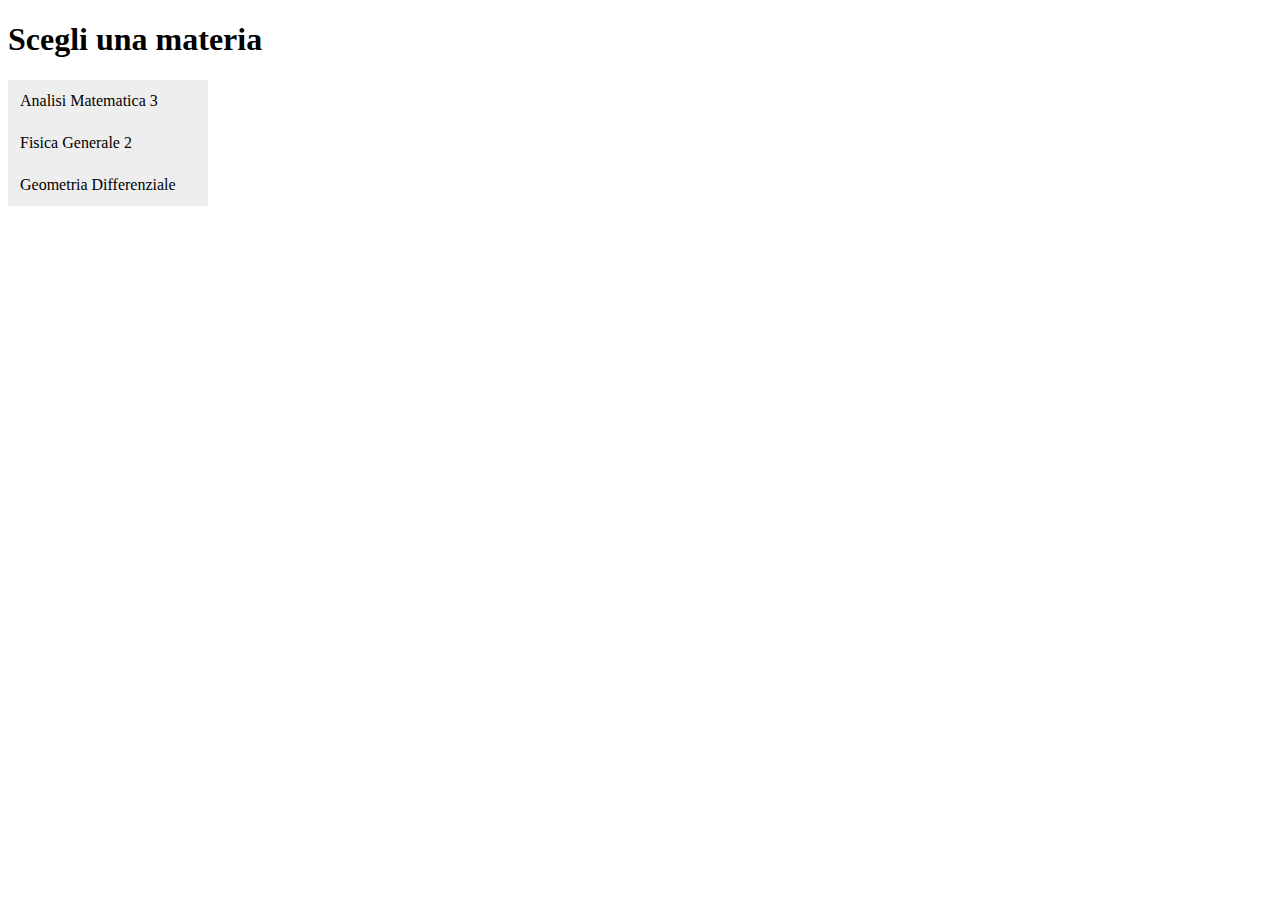
<file: index.html>
<!DOCTYPE html>
<html>
    <head>
        <meta charset="UTF-8">
        <link rel="stylesheet" href="./css/main.css">
        <title>
            Generatore di argomenti per studio
        </title>
    </head>
    <body>
        <h1>
            Scegli una materia
        </h1>
        <div class="vertical-menu">
            <a href="./html/analisi3.html">Analisi Matematica 3</a>
            <a href="./html/fisica2.html">Fisica Generale 2</a>
            <a href="./html/geometria_differenziale.html">Geometria Differenziale</a>
        </div>
        
    </body>
</html>
</file>
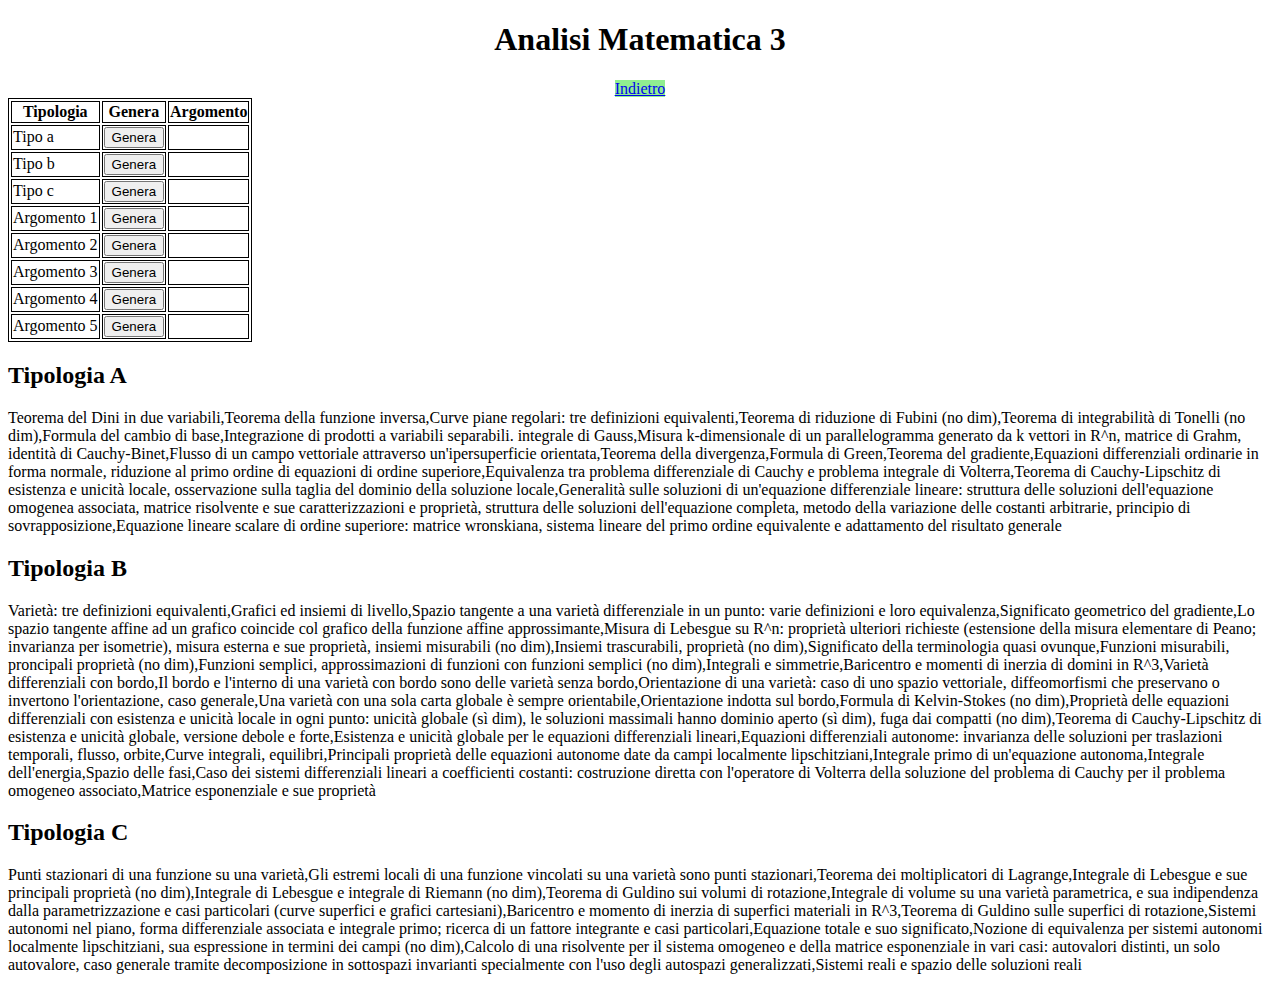
<file: html/analisi3.html>
<!DOCTYPE html>
<html>
    <head>
        <meta charset="UTF-8">
        <link rel="stylesheet" href="../css/main.css">
        <style>
            table, th, td {
                border: 1px solid;
            }
            #block_container{
                text-align:center;
            }
            #bloc1
            {
                display:inline;
            }
            #bloc2
            {
                display:inline;
                background-color: lightgreen;
            }
        </style>
        <title>
            Analisi Matematica 3
        </title>
    </head>
    <body>
        <div id="block_container">
            <div id="bloc1">
                <h1>
                    Analisi Matematica 3
                </h1>
            </div>
            <div id="bloc2"><a href="../index.html">Indietro</a></div>
        </div>
        <table>
            <tr>
                <th>Tipologia</th>
                <th>Genera</th>
                <th><div style="float:left;">Argomento</div></th>
            </tr>
            <tr>
                <td>Tipo a</td>
                <td><button onclick=domanda_a()> Genera</button></td>
                <td><div id="domanda_a"></div></td>
            </tr>
            <tr>
                <td>Tipo b</td>
                <td><button onclick=domanda_b()> Genera</button></td>
                <td><div id="domanda_b"></div></td>
            </tr>
            <tr>
                <td>Tipo c</td>
                <td><button onclick=domanda_c()> Genera</button></td>
                <td><div id="domanda_c"></div></td>
            </tr>
            <tr>
                <td>Argomento 1</td>
                <td><button onclick=domanda_1()> Genera</button></td>
                <td><div id="domanda_1"></div></td>
            </tr>
            <tr>
                <td>Argomento 2</td>
                <td><button onclick=domanda_2()> Genera</button></td>
                <td><div id="domanda_2"></div></td>
            </tr>
            <tr>
                <td>Argomento 3</td>
                <td><button onclick=domanda_3()> Genera</button></td>
                <td><div id="domanda_3"></div></td>
            </tr>
            <tr>
                <td>Argomento 4</td>
                <td><button onclick=domanda_4()> Genera</button></td>
                <td><div id="domanda_4"></div></td>
            </tr>
            <tr>
                <td>Argomento 5</td>
                <td><button onclick=domanda_5()> Genera</button></td>
                <td><div id="domanda_5"></div></td>
            </tr>
        </table>
    </body>
    <h2>Tipologia A</h2>
    <div id="1"></div>
    <h2>Tipologia B</h2>
    <div id="2"></div>
    <h2>Tipologia C</h2>
    <div id="3"></div>
    
    <script>
            a1 = ["Teorema del Dini in due variabili", "Teorema della funzione inversa", "Curve piane regolari: tre definizioni equivalenti"]
            a2 = ["Teorema di riduzione di Fubini (no dim)", "Teorema di integrabilità di Tonelli (no dim)", "Formula del cambio di base", "Integrazione di prodotti  a variabili separabili. integrale di Gauss", "Misura k-dimensionale di un parallelogramma generato da k vettori in R^n, matrice di Grahm, identità di Cauchy-Binet"]
            a3 = ["Flusso di un campo vettoriale attraverso un'ipersuperficie orientata", "Teorema della divergenza", "Formula di Green", "Teorema del gradiente"]
            a4 = ["Equazioni differenziali ordinarie in forma normale, riduzione al primo ordine di equazioni di ordine superiore", "Equivalenza tra problema differenziale di Cauchy e problema integrale di Volterra", "Teorema di Cauchy-Lipschitz di esistenza e unicità locale, osservazione sulla taglia del dominio della soluzione locale"]
            a5 = ["Generalità sulle soluzioni di un'equazione differenziale lineare: struttura delle soluzioni dell'equazione omogenea associata, matrice risolvente e sue caratterizzazioni e proprietà, struttura delle soluzioni dell'equazione completa, metodo della variazione delle costanti arbitrarie, principio di sovrapposizione", "Equazione lineare scalare di ordine superiore: matrice wronskiana, sistema lineare del primo ordine equivalente e adattamento del risultato generale"]
            const a = [...a1, ...a2, ...a3, ...a4, ...a5]
            b1 = ["Varietà: tre definizioni equivalenti", "Grafici ed insiemi di livello", "Spazio tangente a una varietà differenziale in un punto: varie definizioni e loro equivalenza", "Significato geometrico del gradiente", "Lo spazio tangente affine ad un grafico coincide col grafico della funzione affine approssimante"] 
            b2 = ["Misura di Lebesgue su R^n: proprietà ulteriori richieste (estensione della misura elementare di Peano; invarianza per isometrie), misura esterna e sue proprietà, insiemi misurabili (no dim)", "Insiemi trascurabili, proprietà (no dim)", "Significato della terminologia quasi ovunque", "Funzioni misurabili, proncipali proprietà (no dim)", "Funzioni semplici, approssimazioni di funzioni con funzioni semplici (no dim)", "Integrali e simmetrie", "Baricentro e momenti di inerzia di domini in R^3"]
            b3 = ["Varietà differenziali con bordo", "Il bordo e l'interno di una varietà con bordo sono delle varietà senza bordo", "Orientazione di una varietà: caso di uno spazio vettoriale, diffeomorfismi che preservano o invertono l'orientazione, caso generale", "Una varietà con una sola carta globale è sempre orientabile", "Orientazione indotta sul bordo", "Formula di Kelvin-Stokes (no dim)"]
            b4 = ["Proprietà delle equazioni differenziali con esistenza e unicità locale in ogni punto: unicità globale (sì dim), le soluzioni massimali hanno dominio aperto (sì dim), fuga dai compatti (no dim)", "Teorema di Cauchy-Lipschitz di esistenza e unicità globale, versione debole e forte", "Esistenza e unicità globale per le equazioni differenziali lineari", "Equazioni differenziali autonome: invarianza delle soluzioni per traslazioni temporali, flusso, orbite", "Curve integrali, equilibri", "Principali proprietà delle equazioni autonome date da campi localmente lipschitziani", "Integrale primo di un'equazione autonoma", "Integrale dell'energia", "Spazio delle fasi"]
            b5 = ["Caso dei sistemi differenziali lineari a coefficienti costanti: costruzione diretta con l'operatore di Volterra della soluzione del problema di Cauchy per il problema omogeneo associato", "Matrice esponenziale e sue proprietà"]
            const b = [...b1, ...b2, ...b3, ...b4, ...b5]
            c1 = ["Punti stazionari di una funzione su una varietà", "Gli estremi locali di una funzione vincolati su una varietà sono punti stazionari", "Teorema dei moltiplicatori di Lagrange"]
            c2 = ["Integrale di Lebesgue e sue principali proprietà (no dim)", "Integrale di Lebesgue e integrale di Riemann (no dim)", "Teorema di Guldino sui volumi di rotazione", "Integrale di volume su una varietà parametrica, e sua indipendenza dalla parametrizzazione e casi particolari (curve superfici e grafici cartesiani)", "Baricentro e momento di inerzia di superfici materiali in R^3", "Teorema di Guldino sulle superfici di rotazione"]
            c3 = []
            c4 = ["Sistemi autonomi nel piano, forma differenziale associata e integrale primo; ricerca di un fattore integrante e casi particolari", "Equazione totale e suo significato", "Nozione di equivalenza per sistemi autonomi localmente lipschitziani, sua espressione in termini dei campi (no dim)"]
            c5 = ["Calcolo di una risolvente per il sistema omogeneo e della matrice esponenziale in vari casi: autovalori distinti, un solo autovalore, caso generale tramite decomposizione in sottospazi invarianti specialmente con l'uso degli autospazi generalizzati", "Sistemi reali e spazio delle soluzioni reali"]
            const c = [...c1, ...c2, ...c3, ...c4, ...c5]
            d1 = [...a1, ...b1, ...c1]
            d2 = [...a2, ...b2, ...c2]
            d3 = [...a3, ...b3, ...c3]
            d4 = [...a4, ...b4, ...c4]
            d5 = [...a5, ...b5, ...c5]
            document.getElementById("1").innerHTML=a.toString()
            document.getElementById("2").innerHTML=b.toString()
            document.getElementById("3").innerHTML=c.toString()
        function domanda_a(){
            const d = new Date().getTime()
            n = Math.floor(Math.random()*d) % a.length
            console.log(n)
            document.getElementById("domanda_a").innerHTML=a[n]
        }
        function domanda_b(){
            const d = new Date().getTime()
            n = Math.floor(Math.random()*d) % b.length
            console.log(n)
            document.getElementById("domanda_b").innerHTML=b[n]
        }
        function domanda_c(){
            const d = new Date().getTime()
            n = Math.floor(Math.random()*d) % c.length
            console.log(n)
            document.getElementById("domanda_c").innerHTML=c[n]
        }
        function domanda_1(){
            const d = new Date().getTime()
            n = Math.floor(Math.random()*d) % d1.length
            console.log(n)
            document.getElementById("domanda_1").innerHTML=d1[n]
        }
        function domanda_2(){
            const d = new Date().getTime()
            n = Math.floor(Math.random()*d) % d2.length
            console.log(n)
            document.getElementById("domanda_2").innerHTML=d2[n]
        }
        function domanda_3(){
            const d = new Date().getTime()
            n = Math.floor(Math.random()*d) % d3.length
            console.log(n)
            document.getElementById("domanda_3").innerHTML=d3[n]
        }
        function domanda_4(){
            const d = new Date().getTime()
            n = Math.floor(Math.random()*d) % d4.length
            console.log(n)
            document.getElementById("domanda_4").innerHTML=d4[n]
        }
        function domanda_5(){
            const d = new Date().getTime()
            n = Math.floor(Math.random()*d) % d5.length
            console.log(n)
            document.getElementById("domanda_5").innerHTML=d5[n]
        }

    </script>
</html>
</file>
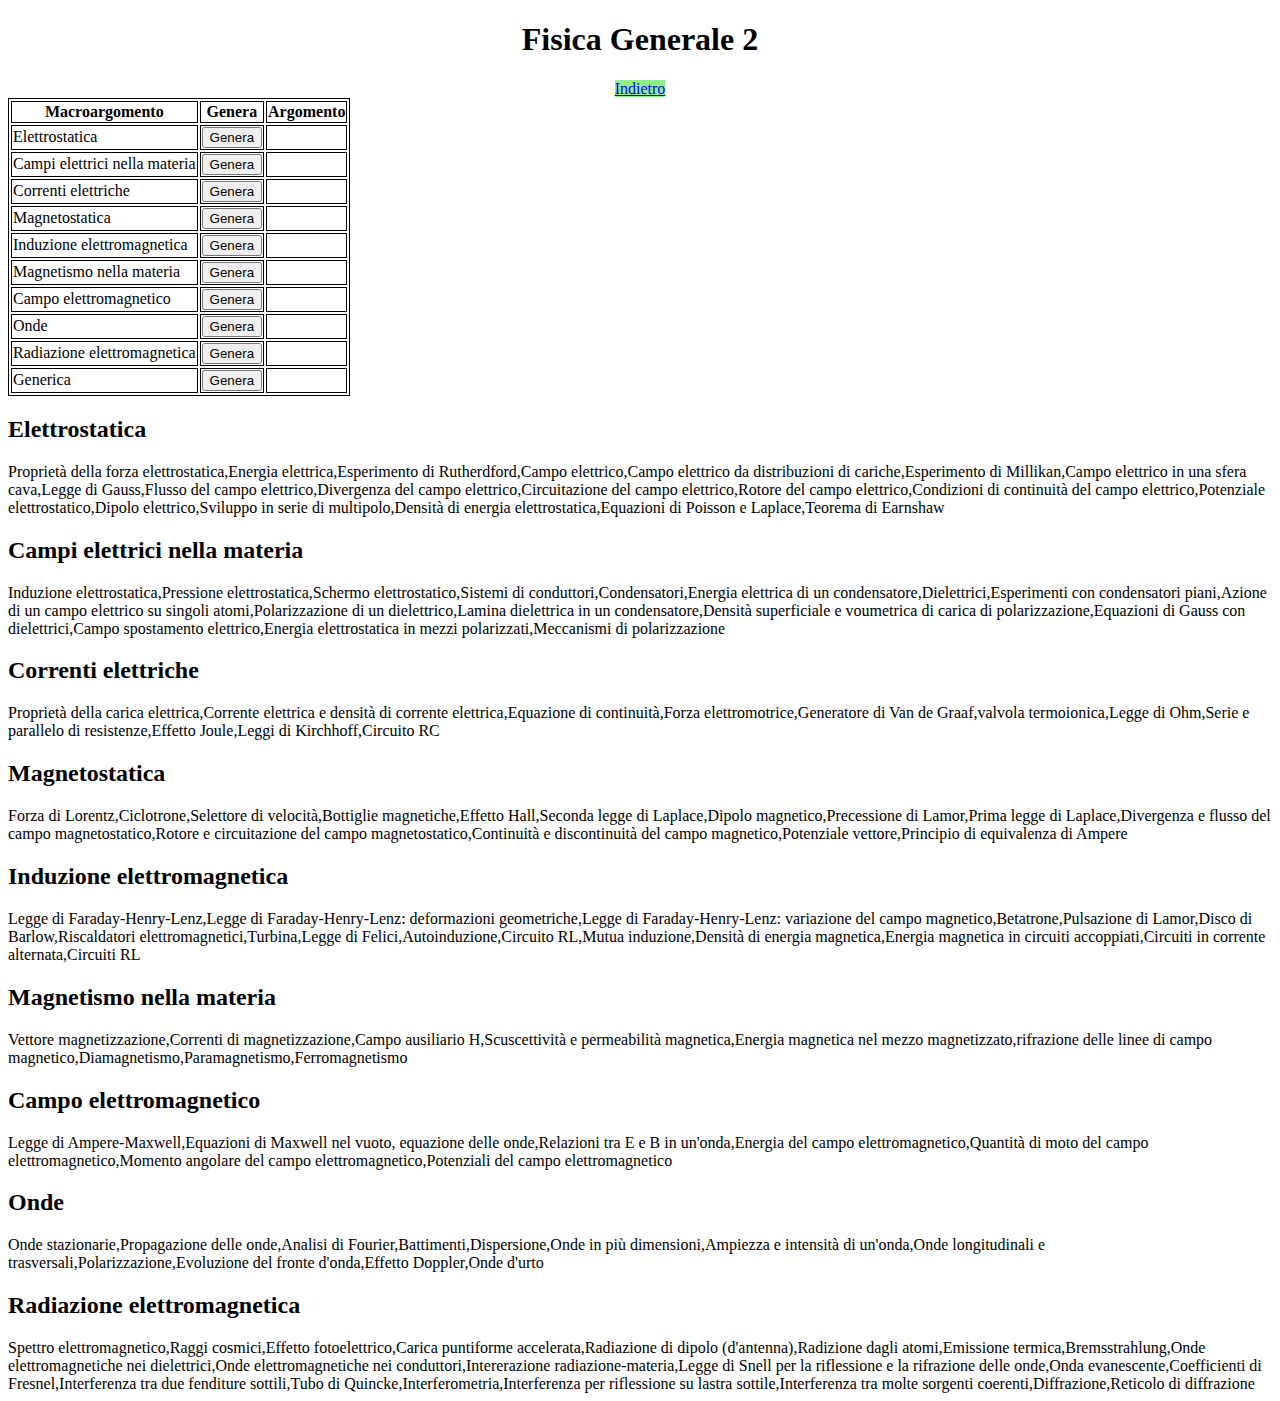
<file: html/fisica2.html>
<!DOCTYPE html>
<html>
    <head>
        <meta charset="UTF-8">
        <link rel="stylesheet" href="../css/main.css">
        <style>
            table, th, td {
                border: 1px solid;
            }
            #block_container{
                text-align:center;
            }
            #bloc1
            {
                display:inline;
            }
            #bloc2
            {
                display:inline;
                background-color: lightgreen;
            }
        </style>
        <title>
            Fisica Generale 2
        </title>
    </head>
    <body>
        <div id="block_container">
            <div id="bloc1">
                <h1>
                    Fisica Generale 2
                </h1>
            </div>
            <div id="bloc2"><a href="../index.html">Indietro</a></div>
        </div>
        <table>
            <tr>
                <th>Macroargomento</th>
                <th>Genera</th>
                <th><div style="float:left;">Argomento</div></th>
            </tr>
            <tr>
                <td>Elettrostatica</td>
                <td><button onclick=domanda_1()> Genera</button></td>
                <td><div id="domanda_1"></div></td>
            </tr>
            <tr>
                <td>Campi elettrici nella materia</td>
                <td><button onclick=domanda_2()> Genera</button></td>
                <td><div id="domanda_2"></div></td>
            </tr>
            <tr>
                <td>Correnti elettriche</td>
                <td><button onclick=domanda_3()> Genera</button></td>
                <td><div id="domanda_3"></div></td>
            </tr>
            <tr>
                <td>Magnetostatica</td>
                <td><button onclick=domanda_4()> Genera</button></td>
                <td><div id="domanda_4"></div></td>
            </tr>
            <tr>
                <td>Induzione elettromagnetica</td>
                <td><button onclick=domanda_5()> Genera</button></td>
                <td><div id="domanda_5"></div></td>
            </tr>
            <tr>
                <td>Magnetismo nella materia</td>
                <td><button onclick=domanda_6()> Genera</button></td>
                <td><div id="domanda_6"></div></td>
            </tr>
            <tr>
                <td>Campo elettromagnetico</td>
                <td><button onclick=domanda_7()> Genera</button></td>
                <td><div id="domanda_7"></div></td>
            </tr>
            <tr>
                <td>Onde</td>
                <td><button onclick=domanda_8()> Genera</button></td>
                <td><div id="domanda_8"></div></td>
            </tr>
            <tr>
                <td>Radiazione elettromagnetica</td>
                <td><button onclick=domanda_9()> Genera</button></td>
                <td><div id="domanda_9"></div></td>
            </tr>
            <tr>
                <td>Generica</td>
                <td><button onclick=domanda()> Genera</button></td>
                <td><div id="domanda"></div></td>
            </tr>
        </table>
    </body>
    <h2>Elettrostatica</h2>
    <div id="1"></div>
    <h2>Campi elettrici nella materia</h2>
    <div id="2"></div>
    <h2>Correnti elettriche</h2>
    <div id="3"></div>
    <h2>Magnetostatica</h2>
    <div id="4"></div>
    <h2>Induzione elettromagnetica</h2>
    <div id="5"></div>
    <h2>Magnetismo nella materia</h2>
    <div id="6"></div>
    <h2>Campo elettromagnetico</h2>
    <div id="7"></div>
    <h2>Onde</h2>
    <div id="8"></div>
    <h2>Radiazione elettromagnetica</h2>
    <div id="9"></div>
    <script>
            d1=["Proprietà della forza elettrostatica", "Energia elettrica", "Esperimento di Rutherdford", "Campo elettrico", "Campo elettrico da distribuzioni di cariche", "Esperimento di Millikan", "Campo elettrico in una sfera cava", "Legge di Gauss", "Flusso del campo elettrico", "Divergenza del campo elettrico", "Circuitazione del campo elettrico", "Rotore del campo elettrico", "Condizioni di continuità del campo elettrico", "Potenziale elettrostatico", "Dipolo elettrico", "Sviluppo in serie di multipolo", "Densità di energia elettrostatica", "Equazioni di Poisson e Laplace", "Teorema di Earnshaw"]
            d2=["Induzione elettrostatica", "Pressione elettrostatica", "Schermo elettrostatico", "Sistemi di conduttori", "Condensatori", "Energia elettrica di un condensatore", "Dielettrici", "Esperimenti con condensatori piani", "Azione di un campo elettrico su singoli atomi", "Polarizzazione di un dielettrico", "Lamina dielettrica in un condensatore", "Densità superficiale e voumetrica di carica di polarizzazione", "Equazioni di Gauss con dielettrici", "Campo spostamento elettrico", "Energia elettrostatica in mezzi polarizzati", "Meccanismi di polarizzazione"]
            d3=["Proprietà della carica elettrica", "Corrente elettrica e densità di corrente elettrica", "Equazione di continuità", "Forza elettromotrice", "Generatore di Van de Graaf", "valvola termoionica", "Legge di Ohm", "Serie e parallelo di resistenze", "Effetto Joule", "Leggi di Kirchhoff", "Circuito RC"]
            d4 = ["Forza di Lorentz", "Ciclotrone", "Selettore di velocità", "Bottiglie magnetiche", "Effetto Hall", "Seconda legge di Laplace", "Dipolo magnetico", "Precessione di Lamor", "Prima legge di Laplace", "Divergenza e flusso del campo magnetostatico", "Rotore e circuitazione del campo magnetostatico", "Continuità e discontinuità del campo magnetico", "Potenziale vettore", "Principio di equivalenza di Ampere"]
            d5 = ["Legge di Faraday-Henry-Lenz", "Legge di Faraday-Henry-Lenz: deformazioni geometriche", "Legge di Faraday-Henry-Lenz: variazione del campo magnetico", "Betatrone", "Pulsazione di Lamor", "Disco di Barlow", "Riscaldatori elettromagnetici", "Turbina", "Legge di Felici", "Autoinduzione", "Circuito RL", "Mutua induzione", "Densità di energia magnetica", "Energia magnetica in circuiti accoppiati", "Circuiti in corrente alternata", "Circuiti RL"]
            d6=["Vettore magnetizzazione", "Correnti di magnetizzazione", "Campo ausiliario H", "Scuscettività e permeabilità magnetica", "Energia magnetica nel mezzo magnetizzato", "rifrazione delle linee di campo magnetico", "Diamagnetismo", "Paramagnetismo", "Ferromagnetismo"]
            d7=["Legge di Ampere-Maxwell", "Equazioni di Maxwell nel vuoto, equazione delle onde", "Relazioni tra E e B in un'onda", "Energia del campo elettromagnetico", "Quantità di moto del campo elettromagnetico", "Momento angolare del campo elettromagnetico", "Potenziali del campo elettromagnetico"]
            d8= ["Onde stazionarie", "Propagazione delle onde", "Analisi di Fourier", "Battimenti", "Dispersione", "Onde in più dimensioni", "Ampiezza e intensità di un'onda", "Onde longitudinali e trasversali", "Polarizzazione", "Evoluzione del fronte d'onda", "Effetto Doppler", "Onde d'urto"]
            d9=["Spettro elettromagnetico", "Raggi cosmici", "Effetto fotoelettrico", "Carica puntiforme accelerata", "Radiazione di dipolo (d'antenna)", "Radizione dagli atomi", "Emissione termica", "Bremsstrahlung", "Onde elettromagnetiche nei dielettrici", "Onde elettromagnetiche nei conduttori", "Intererazione radiazione-materia", "Legge di Snell per la riflessione e la rifrazione delle onde", "Onda evanescente", "Coefficienti di Fresnel", "Interferenza tra due fenditure sottili", "Tubo di Quincke", "Interferometria", "Interferenza per riflessione su lastra sottile", "Interferenza tra molte sorgenti coerenti", "Diffrazione", "Reticolo di diffrazione"]
            dom = [...d1, ...d2, ...d3, ...d4, ...d5, ...d6, ...d7, ...d8, ...d9]
            document.getElementById("1").innerHTML=d1.toString()
            document.getElementById("2").innerHTML=d2.toString()
            document.getElementById("3").innerHTML=d3.toString()
            document.getElementById("4").innerHTML=d4.toString()
            document.getElementById("5").innerHTML=d5.toString()
            document.getElementById("6").innerHTML=d6.toString()
            document.getElementById("7").innerHTML=d7.toString()
            document.getElementById("8").innerHTML=d8.toString()
            document.getElementById("9").innerHTML=d9.toString()

        function domanda_1(){
            const d = new Date().getTime()
            n = Math.floor(Math.random()*d) % d1.length
            console.log(n)
            document.getElementById("domanda_1").innerHTML=d1[n]
        }
        function domanda_2(){
            const d = new Date().getTime()
            n = Math.floor(Math.random()*d) % d2.length
            console.log(n)
            document.getElementById("domanda_2").innerHTML=d2[n]
        }
        function domanda_3(){
            const d = new Date().getTime()
            n = Math.floor(Math.random()*d) % d3.length
            console.log(n)
            document.getElementById("domanda_3").innerHTML=d3[n]
        }
        function domanda_4(){
            const d = new Date().getTime()
            n = Math.floor(Math.random()*d) % d4.length
            console.log(n)
            document.getElementById("domanda_4").innerHTML=d4[n]
        }
        function domanda_5(){
            const d = new Date().getTime()
            n = Math.floor(Math.random()*d) % d5.length
            console.log(n)
            document.getElementById("domanda_5").innerHTML=d5[n]
        }
        function domanda_6(){
            const d = new Date().getTime()
            n = Math.floor(Math.random()*d) % d6.length
            console.log(n)
            document.getElementById("domanda_6").innerHTML=d6[n]
        }
        function domanda_7(){
            const d = new Date().getTime()
            n = Math.floor(Math.random()*d) % d7.length
            console.log(n)
            document.getElementById("domanda_7").innerHTML=d7[n]
        }
        function domanda_8(){
            const d = new Date().getTime()
            n = Math.floor(Math.random()*d) % d8.length
            console.log(n)
            document.getElementById("domanda_8").innerHTML=d8[n]
        }
        function domanda_9(){
            const d = new Date().getTime()
            n = Math.floor(Math.random()*d) % d9.length
            console.log(n)
            document.getElementById("domanda_9").innerHTML=d9[n]
        }
        function domanda(){
            const d = new Date().getTime()
            n = Math.floor(Math.random()*d) % dom.length
            console.log(n)
            document.getElementById("domanda").innerHTML=dom[n]
        }
    </script>
</html>
</file>
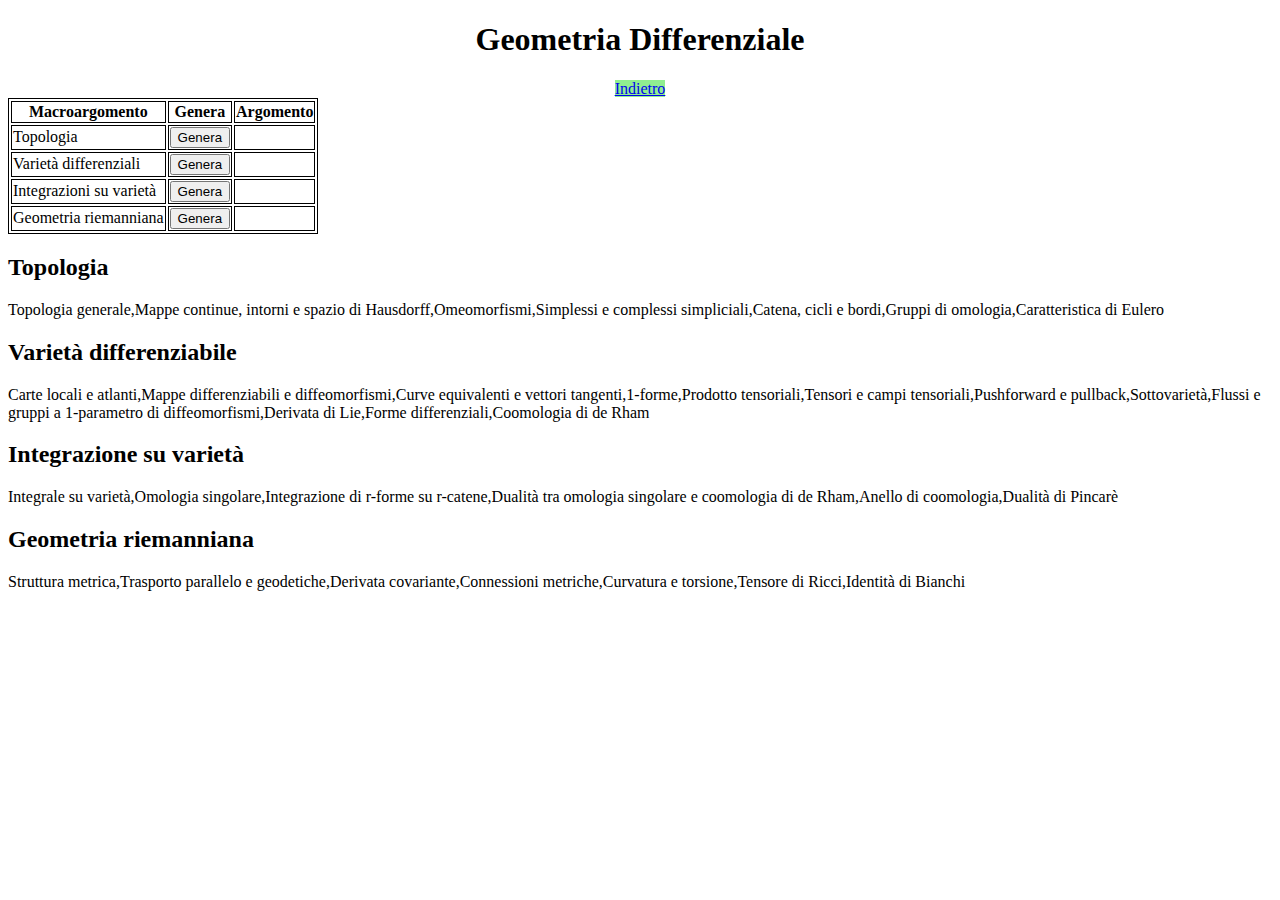
<file: html/geometria_differenziale.html>
<!DOCTYPE html>
<html>
    <head>
        <meta charset="UTF-8">
        <link rel="stylesheet" href="../css/main.css">
        <style>
            table, th, td {
                border: 1px solid;
            }
            #block_container{
                text-align:center;
            }
            #bloc1
            {
                display:inline;
            }
            #bloc2
            {
                display:inline;
                background-color: lightgreen;
            }
        </style>
        <title>
            Geometria Differenziale
        </title>
    </head>
    <body>
        <div id="block_container">
            <div id="bloc1">
                <h1>
                    Geometria Differenziale
                </h1>
            </div>
            <div id="bloc2"><a href="../index.html">Indietro</a></div>
        </div>
        <table>
            <tr>
                <th>Macroargomento</th>
                <th>Genera</th>
                <th><div style="float:left;">Argomento</div></th>
            </tr>
            <tr>
                <td>Topologia</td>
                <td><button onclick=domanda_a()> Genera</button></td>
                <td><div id="domanda_a"></div></td>
            </tr>
            <tr>
                <td>Varietà differenziali</td>
                <td><button onclick=domanda_b()> Genera</button></td>
                <td><div id="domanda_b"></div></td>
            </tr>
            <tr>
                <td>Integrazioni su varietà</td>
                <td><button onclick=domanda_c()> Genera</button></td>
                <td><div id="domanda_c"></div></td>
            </tr>
            <tr>
                <td>Geometria riemanniana</td>
                <td><button onclick=domanda_d()> Genera</button></td>
                <td><div id="domanda_d"></div></td>
            </tr>
        </table>
    </body>
    <h2>Topologia</h2>
    <div id="1"></div>
    <h2>Varietà differenziabile</h2>
    <div id="2"></div>
    <h2>Integrazione su varietà</h2>
    <div id="3"></div>
    <h2>Geometria riemanniana</h2>
    <div id="4"></div>
    
    <script>
            a=["Topologia generale", "Mappe continue, intorni e spazio di Hausdorff", "Omeomorfismi", "Simplessi e complessi simpliciali", "Catena, cicli e bordi", "Gruppi di omologia", "Caratteristica di Eulero"]
            b=["Carte locali e atlanti", "Mappe differenziabili e diffeomorfismi", "Curve equivalenti e vettori tangenti", "1-forme", "Prodotto tensoriali", "Tensori e campi tensoriali", "Pushforward e pullback", "Sottovarietà", "Flussi e gruppi a 1-parametro di diffeomorfismi", "Derivata di Lie", "Forme differenziali", "Coomologia di de Rham"]
            c=["Integrale su varietà", "Omologia singolare", "Integrazione di r-forme su r-catene", "Dualità tra omologia singolare e coomologia di de Rham", "Anello di coomologia", "Dualità di Pincarè"]
            d=["Struttura metrica", "Trasporto parallelo e geodetiche", "Derivata covariante", "Connessioni metriche", "Curvatura e torsione", "Tensore di Ricci", "Identità di Bianchi"]
            document.getElementById("1").innerHTML=a.toString()
            document.getElementById("2").innerHTML=b.toString()
            document.getElementById("3").innerHTML=c.toString()
            document.getElementById("4").innerHTML=d.toString()
        function domanda_a(){
            const d = new Date().getTime()
            n = Math.floor(Math.random()*d) % a.length
            console.log(n)
            document.getElementById("domanda_a").innerHTML=a[n]
        }
        function domanda_b(){
            const d = new Date().getTime()
            n = Math.floor(Math.random()*d) % b.length
            console.log(n)
            document.getElementById("domanda_b").innerHTML=b[n]
        }
        function domanda_c(){
            const d = new Date().getTime()
            n = Math.floor(Math.random()*d) % c.length
            console.log(n)
            document.getElementById("domanda_c").innerHTML=c[n]
        }
        function domanda_d(){
            const dat = new Date().getTime()
            n = Math.floor(Math.random()*dat) % d.length
            console.log(n)
            document.getElementById("domanda_d").innerHTML=d[n]
        }
    

    </script>
</html>
</file>
<file: css/main.css>
.vertical-menu {
    width: 200px; /* Set a width if you like */
}
  
.vertical-menu a {
    background-color: #eee; /* Grey background color */
    color: black; /* Black text color */
    display: block; /* Make the links appear below each other */
    padding: 12px; /* Add some padding */
    text-decoration: none; /* Remove underline from links */
}
  
.vertical-menu a:hover {
    background-color: #07b825; /* Dark grey background on mouse-over */
}
</file>
